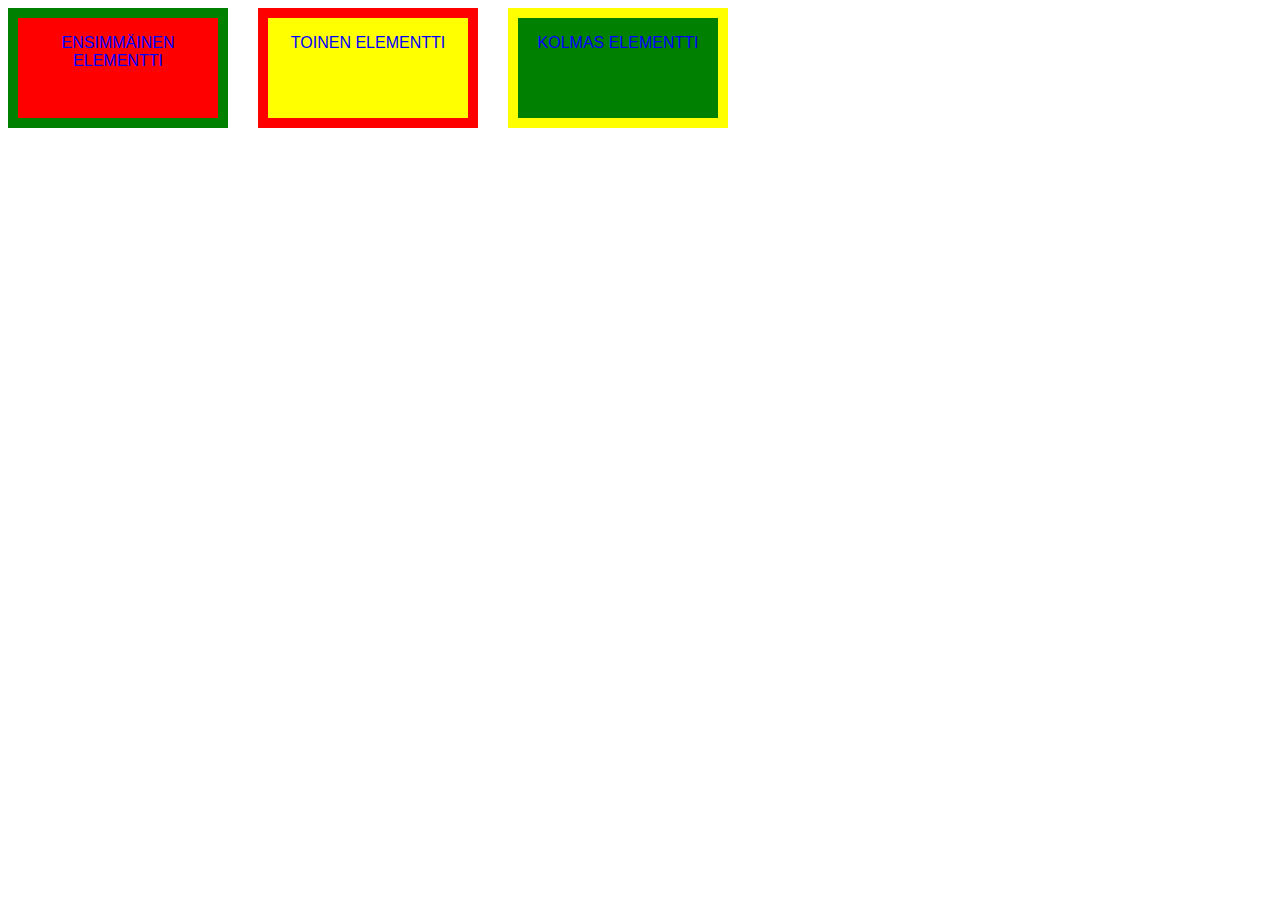
<file: position.html>
<!DOCTYPE html>
<html>

<head>
  <meta charset="utf-8">
  <title>Position</title>
  <link rel="stylesheet" href="styles.css">
</head>

<body>
  <!--Tee tehtävät tänne-->
<div class="first-box-container">
  <p>Ensimmäinen elementti</p>
</div>
<div class="second-box-container">
  <p>Toinen elementti</p>
</div>
<div class="third-box-container">
  <p>Kolmas elementti</p>
</div>
</body>

</html>
</file>
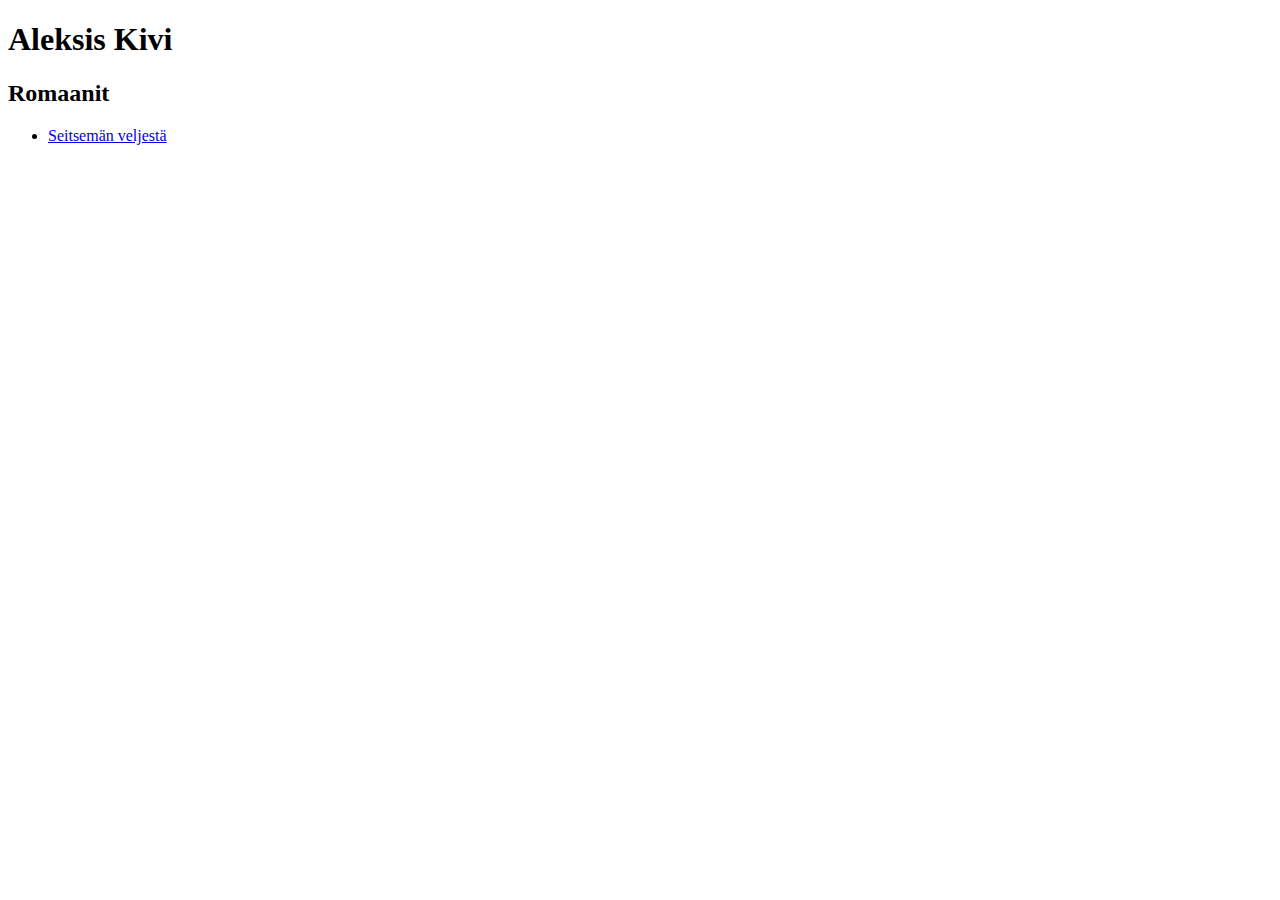
<file: tehtava_06.html>
<!DOCTYPE html>
<html>

<head>
  <meta charset="utf-8">
  <title>Lapio website</title>
</head>

<body>
  <!--Tee tehtävät tänne-->
<h1>Aleksis Kivi</h1>
<h2>Romaanit</h2>
<ul>
<li><a href="/home/wass3000/lapio-website/index.html">Seitsemän veljestä</a></li>
</ul>
</body>

</html>
</file>
<file: styles.css>
p {
  color: blue;
}

.container {
  width: 200px;
  height: 100px;
  background-color: red;
}

.first-box-container {
  width: 200px;
  height: 100px;
  background-color: red;
  text-align: center;
  text-transform: uppercase;
  font-family: Verdana, sans-serif;
  border-style: solid;
  border-width: 10px;
  border-color: green;
}

.second-box-container {
  width: 200px;
  height: 100px;
  background-color: yellow;
  position: relative;
  left: 250px;
  bottom: 120px;
  text-align: center;
  text-transform: uppercase;
  font-family: Verdana, sans-serif;
  border-style: solid;
  border-width: 10px;
  border-color: red;
}

.third-box-container {
  width: 200px;
  height: 100px;
  background-color: green;
  position: relative;
  left: 500px;
  bottom: 240px;
  text-align: center;
  text-transform: uppercase;
  font-family: Verdana, sans-serif;
  border-style: solid;
  border-width: 10px;
  border-color: yellow;
}
</file>
